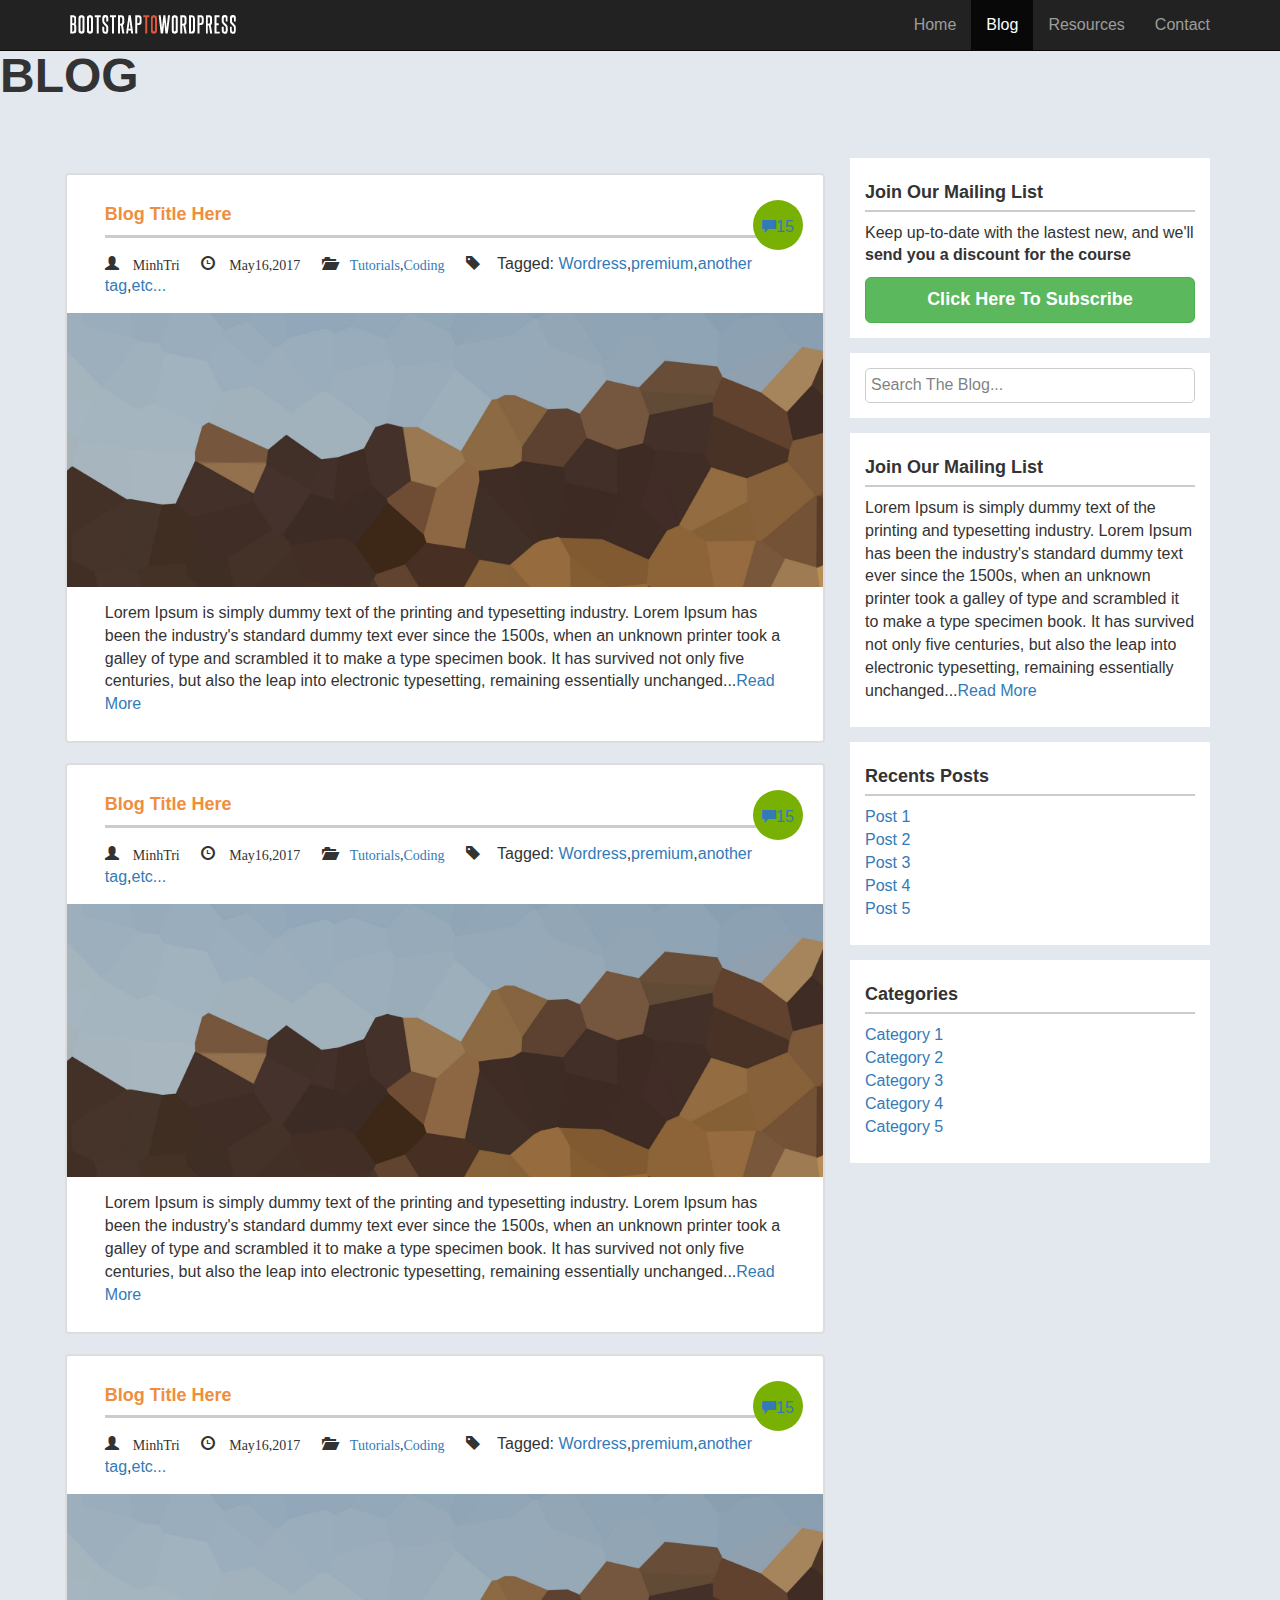
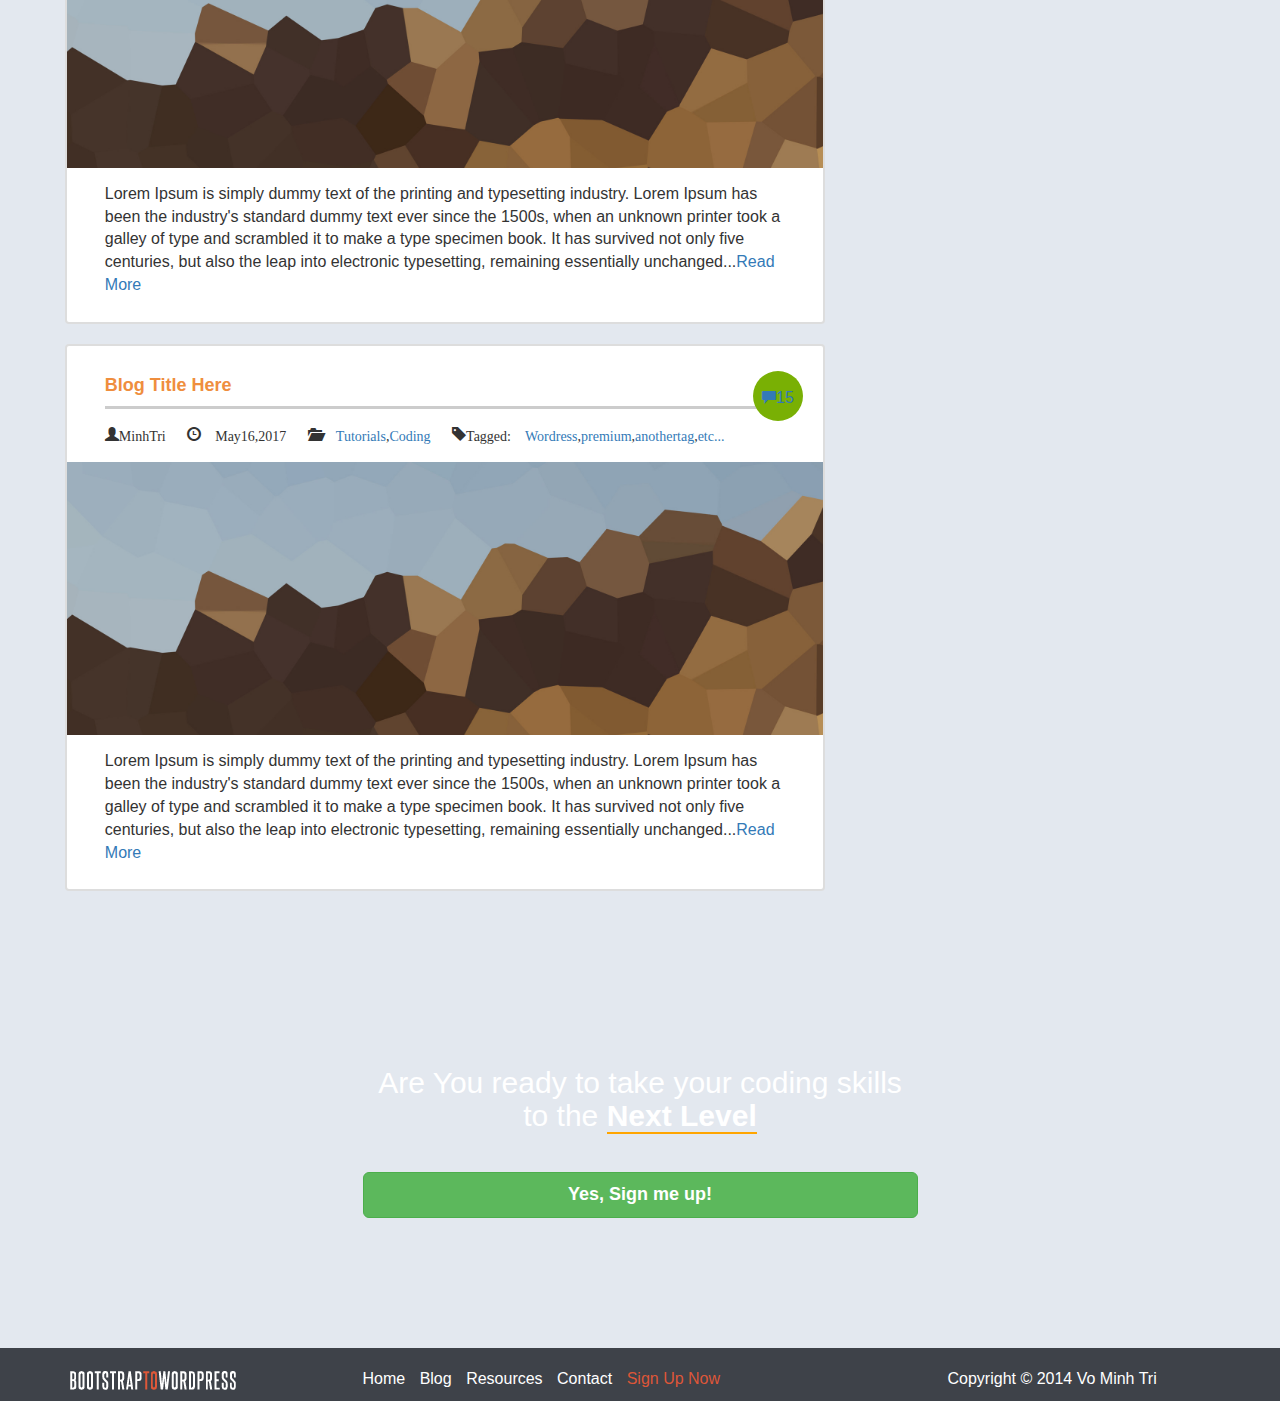
<file: app/blog.html>
<!DOCTYPE html>
<html>
<head>
	<title> Bootstrap to Wordress </title>
	<meta name="viewport" content="width=device-width, initial-scale=1.0">
	<meta http-equiv="Content-type" content="text\html" charset="utf-8">
	<meta name="author" content="">
	<meta name="description" content="">
	<link rel="stylesheet" type="text/css" href="assets\css\bootstrap.min.css">
	<link rel="stylesheet" type="text/css" href="assets\css\font-awesome\font-awesome\css\font-awesome.min.css">
	<link rel="stylesheet" type="text/css" href="dest\styles\main.css">
</head>
<body style="background: #e3e8ef;">
        <header class="site-header" role="banner">
			
			<div class="navbar-wrapper">
				<div class="navbar navbar-inverse navbar-fixed-top" role="navigation">
					<div class="container">
						<div class="header">
							<div class="navbar-header">
								<button type="button" class="navbar-toggle" data-toggle="collapse" data-target=".navbar-collapse" >
									<span class="sr-only"> Toggle Navination </span>
									<span class="icon-bar"></span>
									<span class="icon-bar"></span>
									<span class="icon-bar"></span>
								</button>
							</div>	<!--navbar-header-->
								<a class="navbar-brand" href="#"><img src="assets\img\logo.png"></a>
								<div class="navbar-collapse collapse">
									<ul class="nav navbar-nav navbar-right">
										<li><a href="index.html"> Home </a></li>
										<li class="active"><a href="blog.html"> Blog </a></li>
										<li><a href="resources.html"> Resources </a></li>
										<li><a href="contact.html"> Contact </a></li>
									</ul><!--nav-->
								</div><!--nav-collapse-->
							
						</div>	<!-- header -->
					</div><!--container-->
				</div>	<!-- inserve,fixed-top -->
			</div> <!-- navbar-wrapper -->
		</header>
		<section class="feature-image feature-image-default-alt" data-type="background" data-speed="4">
			<h1 class="page-title"> BLOG </h1>
		</section>



            <div class="container">
                <div class="row" id="primary">
                    <main id="content" role="main" class="col-sm-8">
                        <article class="post">
                            <header>
                                <div class="post-title">
                                    <h4><a href="blog.html" alt"Blog title"> Blog Title Here </a></h4>
                                </div>
                                <div class="post-detail">
                                    <span class="glyphicon glyphicon-user"> MinhTri </span>
                                    <span class="glyphicon glyphicon-time"> May16,2017 </span>
                                    <span class="glyphicon glyphicon-folder-open"><a href="#"> Tutorials</a>,<a href="#">Coding</a></span>
                                    <span class="glyphicon glyphicon-tag"></span>Tagged: <a href="#">Wordress</a>,<a href="#">premium</a>,<a href="#">another tag</a>,<a href="#">etc...</a>
                                    <div class="post-badge-comment">
                                        <a href="#"><span class="glyphicon glyphicon-comment"></span>15</a>
                                    </div>
                                </div><!--post-detail-->
                            </header>
                            <div class="post-image">    
                                <img src="assets/img/hero-bg.jpg" alt="post-image" width="100%">
                            </div><!--post-image-->

                            <div class="post-excerpt">  
                                <p>Lorem Ipsum is simply dummy text of the printing and typesetting industry. Lorem Ipsum has been the industry's standard dummy text ever since the 1500s, when an unknown printer took a galley of type and scrambled it to make a type specimen book. It has survived not only five centuries, but also the leap into electronic typesetting, remaining essentially unchanged...<a href="post.html">Read More</a></p>
                            </div><!--post-excerpt-->
                        </article><!--end-post-->

						<article class="post">
                            <header>
                                <div class="post-title">
                                    <h4><a href="blog.html" alt"Blog title"> Blog Title Here </a></h4>
                                </div>
                                <div class="post-detail">
                                    <span class="glyphicon glyphicon-user"> MinhTri </span>
                                    <span class="glyphicon glyphicon-time"> May16,2017 </span>
                                    <span class="glyphicon glyphicon-folder-open"><a href="#"> Tutorials</a>,<a href="#">Coding</a></span>
                                    <span class="glyphicon glyphicon-tag"></span>Tagged: <a href="#">Wordress</a>,<a href="#">premium</a>,<a href="#">another tag</a>,<a href="#">etc...</a>
                                    <div class="post-badge-comment">
                                        <a href="#"><span class="glyphicon glyphicon-comment"></span>15</a>
                                    </div>
                                </div><!--post-detail-->
                            </header>
                            <div class="post-image">    
                                <img src="assets/img/hero-bg.jpg" alt="post-image" width="100%">
                            </div><!--post-image-->

                            <div class="post-excerpt">  
                                <p>Lorem Ipsum is simply dummy text of the printing and typesetting industry. Lorem Ipsum has been the industry's standard dummy text ever since the 1500s, when an unknown printer took a galley of type and scrambled it to make a type specimen book. It has survived not only five centuries, but also the leap into electronic typesetting, remaining essentially unchanged...<a href="post.html">Read More</a></p>
                            </div><!--post-excerpt-->
                        </article><!--end-post-->

						<article class="post">
                            <header>
                                <div class="post-title">
                                    <h4><a href="blog.html" alt"Blog title"> Blog Title Here </a></h4>
                                </div>
                                <div class="post-detail">
                                    <span class="glyphicon glyphicon-user"> MinhTri </span>
                                    <span class="glyphicon glyphicon-time"> May16,2017 </span>
                                    <span class="glyphicon glyphicon-folder-open"><a href="#"> Tutorials</a>,<a href="#">Coding</a></span>
                                    <span class="glyphicon glyphicon-tag"></span>Tagged: <a href="#">Wordress</a>,<a href="#">premium</a>,<a href="#">another tag</a>,<a href="#">etc...</a>
                                    <div class="post-badge-comment">
                                        <a href="#"><span class="glyphicon glyphicon-comment"></span>15</a>
                                    </div>
                                </div><!--post-detail-->
                            </header>
                            <div class="post-image">    
                                <img src="assets/img/hero-bg.jpg" alt="post-image" width="100%">
                            </div><!--post-image-->

                            <div class="post-excerpt">  
                                <p>Lorem Ipsum is simply dummy text of the printing and typesetting industry. Lorem Ipsum has been the industry's standard dummy text ever since the 1500s, when an unknown printer took a galley of type and scrambled it to make a type specimen book. It has survived not only five centuries, but also the leap into electronic typesetting, remaining essentially unchanged...<a href="post.html">Read More</a></p>
                            </div><!--post-excerpt-->
                        </article><!--end-post-->


						<article class="post">
                            <header>
                                <div class="post-title">
                                    <h4><a href="blog.html" alt"Blog title"> Blog Title Here </a></h4>
                                </div>
                                <div class="post-detail">
                                    <span class="glyphicon glyphicon-user">MinhTri </span>
                                    <span class="glyphicon glyphicon-time"> May16,2017 </span>
                                    <span class="glyphicon glyphicon-folder-open"><a href="#"> Tutorials</a>,<a href="#">Coding</a></span>
                                    <span class="glyphicon glyphicon-tag">Tagged: <a href="#">Wordress</a>,<a href="#">premium</a>,<a href="#">anothertag</a>,<a href="#">etc...</a></span>
                                    <div class="post-badge-comment">
                                       <a href="#"><span class="glyphicon glyphicon-comment"></span>15</a>
                                    </div>
                                </div><!--post-detail-->
                            </header>
                            <div class="post-image">    
                                <img src="assets/img/hero-bg.jpg" alt="post-image" width="100%">
                            </div><!--post-image-->

                            <div class="post-excerpt">  
                                <p>Lorem Ipsum is simply dummy text of the printing and typesetting industry. Lorem Ipsum has been the industry's standard dummy text ever since the 1500s, when an unknown printer took a galley of type and scrambled it to make a type specimen book. It has survived not only five centuries, but also the leap into electronic typesetting, remaining essentially unchanged...<a href="post.html">Read More</a></p>
                            </div><!--post-excerpt-->
                        </article><!--end-post-->
                    </main><!--end-row-->

<!-- =========================Sidebar=============================-->

					<aside class="col-sm-4 sidebar">	
						<div class="widget">
							<h4> Join Our Mailing List </h4>
							<p>Keep up-to-date with the lastest new, and we'll <strong>send you a discount for the course</strong></p>
							<button data-toggle="modal" data-target="#Mymodal" class="btn btn-lg btn-success btn-block"> Click Here To Subscribe </button>
						</div><!--widget-->

						<div class="widget">
							<form action="">
								<input type="text" placeholder="Search The Blog..." id="search" >
							</form>
						</div><!--widget-->

						<div class="widget">
							<h4> Join Our Mailing List </h4>
							<p>Lorem Ipsum is simply dummy text of the printing and typesetting industry. Lorem Ipsum has been the industry's standard dummy text ever since the 1500s, when an unknown printer took a galley of type and scrambled it to make a type specimen book. It has survived not only five centuries, but also the leap into electronic typesetting, remaining essentially unchanged...<a href="post.html">Read More</a></p>
	
						</div><!--widget-->

						<div class="widget">
							<h4> Recents Posts </h4>
							<ul class="list-unstyled">
								<nav>
									<li><a href="#">Post 1</a></li>
									<li><a href="#">Post 2</a></li>
									<li><a href="#">Post 3</a></li>
									<li><a href="#">Post 4</a></li>
									<li><a href="#">Post 5</a></li>
								</nav>
							</ul>
						</div><!--widget-->

						<div class="widget">
							<h4> Categories </h4>
							<ul class="list-unstyled">
								<nav>
									<li><a href="#">Category 1</a></li>
									<li><a href="#">Category 2</a></li>
									<li><a href="#">Category 3</a></li>
									<li><a href="#">Category 4</a></li>
									<li><a href="#">Category 5</a></li>
								</nav>
							</ul>
						</div><!--widget-->

					</aside><!--end-sidebar-->
                </div><!--row-->
            </div><!--container-->

        <!-- SIGNUP=======================-->
        <section id="sign_up" data-type="background" data-speed="4">
			<div class="container">
				<div class="row">	
					<div class="col-sm-6 col-sm-offset-3">
						<h2>Are You ready to take your coding skills to the <strong>Next Level</strong></h2>
						<p><a href="#" class="btn btn-lg btn-success btn-block">Yes, Sign me up!</a></p>
					</div>
				</div>
			</div><!--container-->
		</section><!--sign up-->



		<!----------FOOTER==========================-------->
		<footer>
			<div class="container">
				<div class="row">
					<div class="col-sm-3">	
						<a href="#"><img src="assets/img/logo.png" alt="Bootstrap to wordress"></a>
					</div><!--end-col-->
					<div class="col-sm-6">
						<nav>
							<ul class="list-unstyled list-inline">
								<li><a href="#">Home</a></li>
								<li><a href="#">Blog</a></li>
								<li><a href="#">Resources</a></li>
								<li><a href="#">Contact</a></li>
								<li class="signup-link"><a href="#">Sign Up Now</a></li>
							</ul>
						</nav>
					</div><!--end-col-->
					<div class="col-sm-3">
						<p>Copyright &copy; 2014 Vo Minh Tri</p>
					</div><!--end-col-->

				</div><!--end-row-->
			</div>
		</footer><!--footer-->


		<!----------Modal-------->
		<div class="modal fade" id="Mymodal">
			<div class="modal-dialog">
				<div class="modal-content">

					<div class="modal-header">
						<button class="close" data-dismiss="modal" type="button"><span aria-hidden="true"> &times; </span><span class="sr-only">Close</span></button>
						<h4 class="modal-title" id="myModalLabel"><i class="fa fa-envelope"></i> Subscrise to our mailing list </h4>
					</div><!--modal-header-->

					<div class="modal-body">
						<p> Simply enter your name and email! As a thank you for joining us, We're going to give you one of best-selling courses,<em> for free.</em> </p>
						<form action="" class="form-inline">
							<div class="form-group">
								<label for="subscribe" class="sr-only">Your Name</label>
								<input type="text" placeholder="Your Name">
							</div><!--form-group-->

							<div class="form-group">
								<label for="subscribe" class="sr-only">Your Email</label>
								<input type="text" placeholder="Your Email">
							</div><!--form-group-->
							
							<input type="button" class="btn btn-danger" value="Submit">	

							<hr>
							<p><small>By providing your email you consent to receiving ocassional promosional email &amp; newsletters <br>No spam. Just good stuff. We respect your privacy &amp; you may unsubscribe at any time.</small></p>
						</form>
					</div><!--modal-body-->

				</div><!--Modal-content-->
			</div><!--Modal-dialog-->
		</div><!-- Modal fade -->

		<script src="assets\js\jquery-2.1.4.min.js"></script>	
		<script src="assets\js\main.js"></script>	
		<script src="assets\js\bootstrap.min.js"></script>	
			
</body>
</html>
</file>
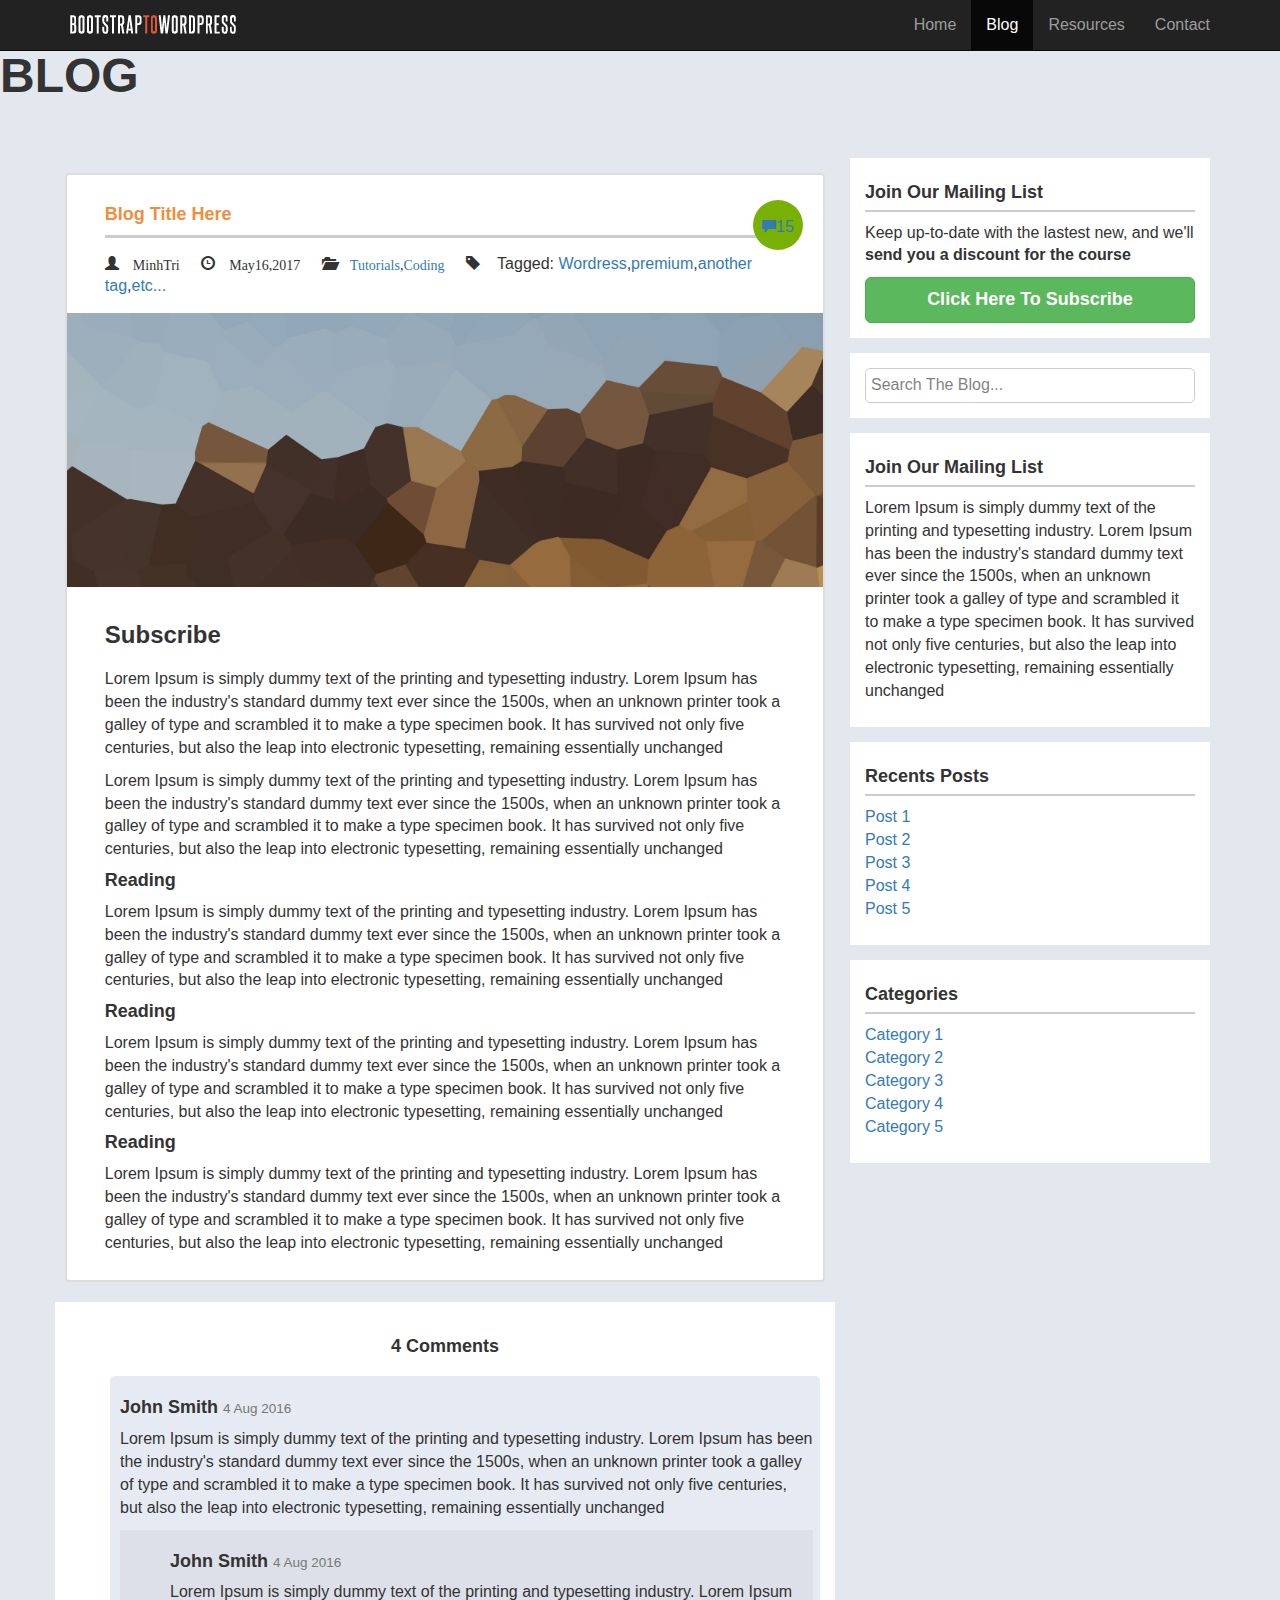
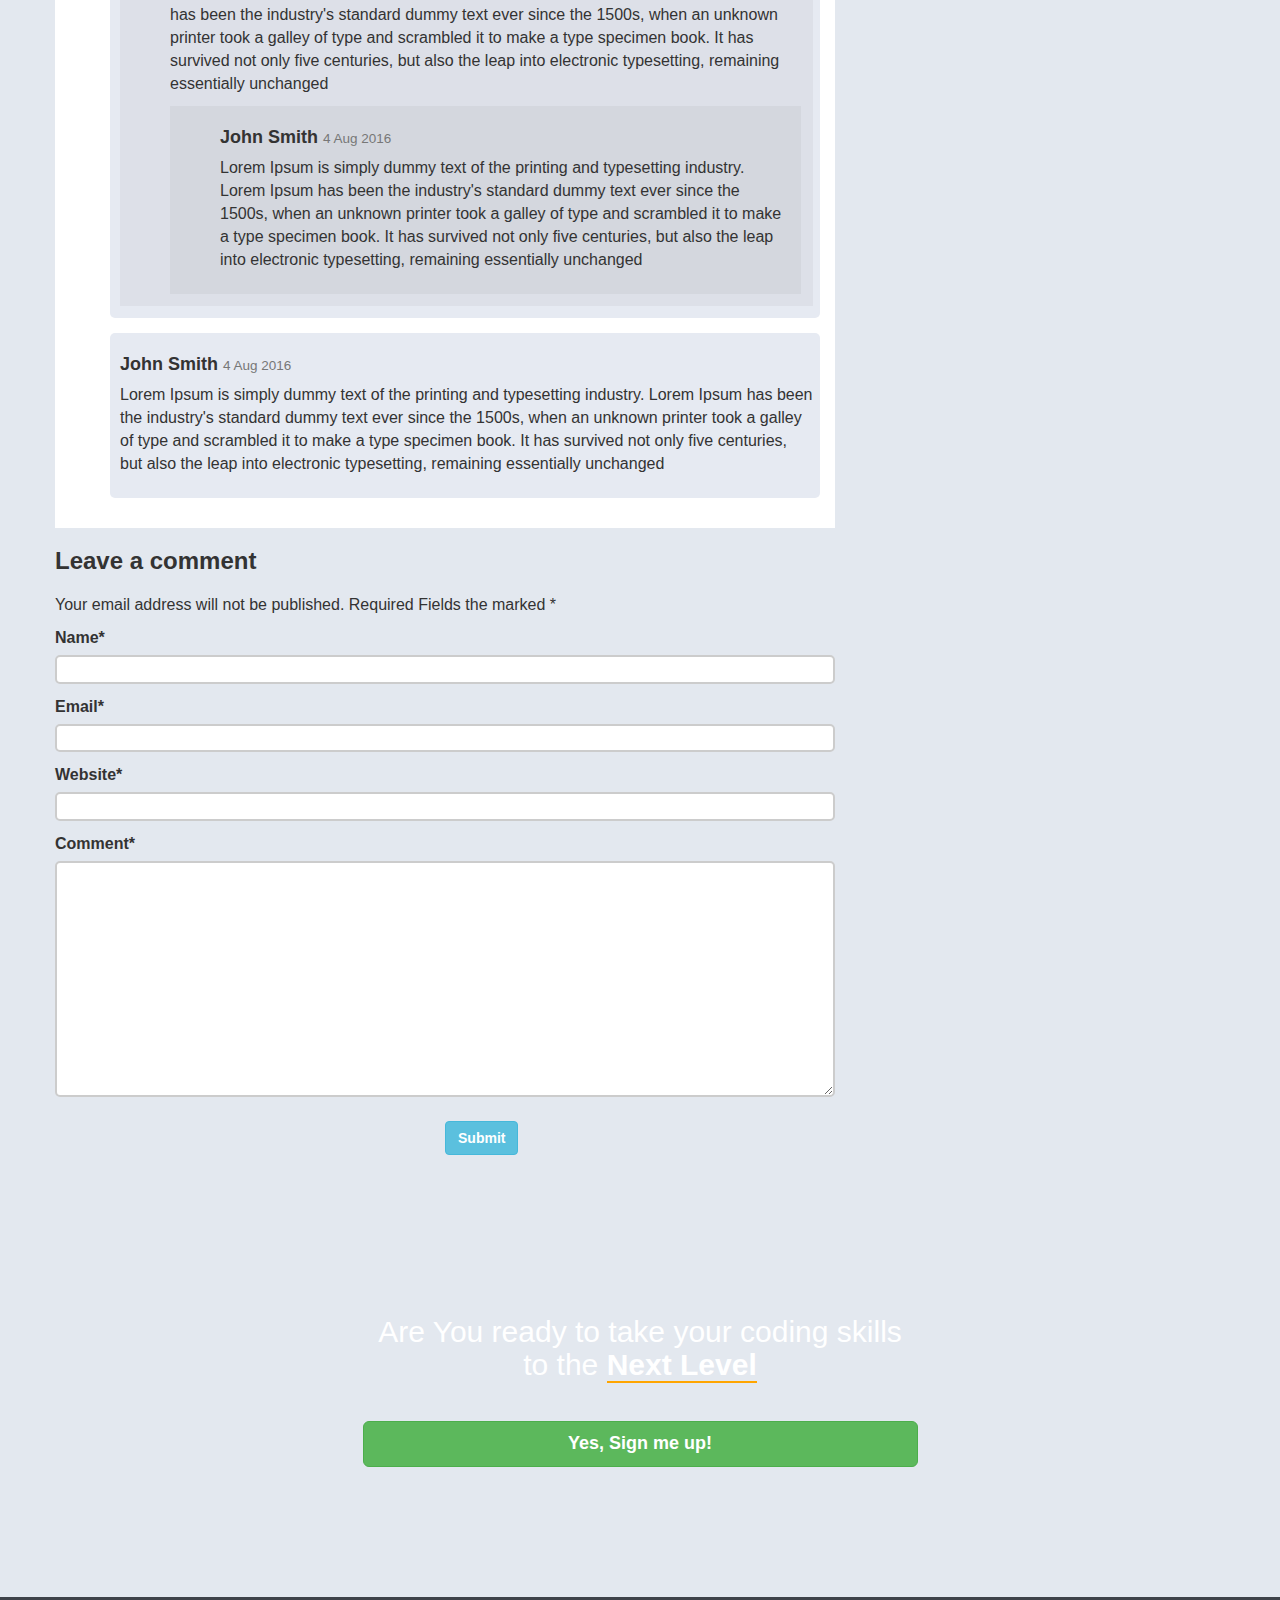
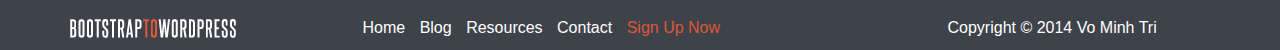
<file: app/post.html>
<!DOCTYPE html>
<html>
<head>
	<title> Bootstrap to Wordress </title>
	<meta name="viewport" content="width=device-width, initial-scale=1.0">
	<meta http-equiv="Content-type" content="text\html" charset="utf-8">
	<meta name="author" content="">
	<meta name="description" content="">
	<link rel="stylesheet" type="text/css" href="assets\css\bootstrap.min.css">
	<link rel="stylesheet" type="text/css" href="assets\css\font-awesome\font-awesome\css\font-awesome.min.css">
	<link rel="stylesheet" type="text/css" href="dest\styles\main.css">
</head>
<body style="background: #e3e8ef;">
        <header class="site-header" role="banner">
			
			<div class="navbar-wrapper">
				<div class="navbar navbar-inverse navbar-fixed-top" role="navigation">
					<div class="container">
						<div class="header">
							<div class="navbar-header">
								<button type="button" class="navbar-toggle" data-toggle="collapse" data-target=".navbar-collapse" >
									<span class="sr-only"> Toggle Navination </span>
									<span class="icon-bar"></span>
									<span class="icon-bar"></span>
									<span class="icon-bar"></span>
								</button>
							</div>	<!--navbar-header-->
								<a class="navbar-brand" href="#"><img src="assets\img\logo.png"></a>
								<div class="navbar-collapse collapse">
									<ul class="nav navbar-nav navbar-right">
										<li><a href="index.html"> Home </a></li>
										<li class="active"><a href="blog.html"> Blog </a></li>
										<li><a href="resources.html"> Resources </a></li>
										<li><a href="contact.html"> Contact </a></li>
									</ul><!--nav-->
								</div><!--nav-collapse-->
							
						</div>	<!-- header -->
					</div><!--container-->
				</div>	<!-- inserve,fixed-top -->
			</div> <!-- navbar-wrapper -->
		</header>
		<section class="feature-image feature-image-default-alt" data-type="background" data-speed="4">
			<h1 class="page-title"> BLOG </h1>
		</section>



            <div class="container">
                <div class="row" id="primary">
                    <main id="content" role="main" class="col-sm-8">
                        <article class="post">
                            <header>
                                <div class="post-title">
                                    <h4><a href="blog.html" alt"Blog title"> Blog Title Here </a></h4>
                                </div>
                                <div class="post-detail">
                                    <span class="glyphicon glyphicon-user"> MinhTri </span>
                                    <span class="glyphicon glyphicon-time"> May16,2017 </span>
                                    <span class="glyphicon glyphicon-folder-open"><a href="#"> Tutorials</a>,<a href="#">Coding</a></span>
                                    <span class="glyphicon glyphicon-tag"></span>Tagged: <a href="#">Wordress</a>,<a href="#">premium</a>,<a href="#">another tag</a>,<a href="#">etc...</a>
                                    <div class="post-badge-comment">
                                        <a href="#"><span class="glyphicon glyphicon-comment"></span>15</a>
                                    </div>
                                </div><!--post-detail-->
                            </header>
                            <div class="post-image">    
                                <img src="assets/img/hero-bg.jpg" alt="post-image" width="100%">
                            </div><!--post-image-->

                            <div class="post-excerpt"> 
                                <h3> Subscribe </h3>
                                <p>Lorem Ipsum is simply dummy text of the printing and typesetting industry. Lorem Ipsum has been the industry's standard dummy text ever since the 1500s, when an unknown printer took a galley of type and scrambled it to make a type specimen book. It has survived not only five centuries, but also the leap into electronic typesetting, remaining essentially unchanged</p>
                                <p>Lorem Ipsum is simply dummy text of the printing and typesetting industry. Lorem Ipsum has been the industry's standard dummy text ever since the 1500s, when an unknown printer took a galley of type and scrambled it to make a type specimen book. It has survived not only five centuries, but also the leap into electronic typesetting, remaining essentially unchanged</p>
                                <h4> Reading </h4>
                                <p>Lorem Ipsum is simply dummy text of the printing and typesetting industry. Lorem Ipsum has been the industry's standard dummy text ever since the 1500s, when an unknown printer took a galley of type and scrambled it to make a type specimen book. It has survived not only five centuries, but also the leap into electronic typesetting, remaining essentially unchanged</p>
                                <h4> Reading </h4>
                                <p>Lorem Ipsum is simply dummy text of the printing and typesetting industry. Lorem Ipsum has been the industry's standard dummy text ever since the 1500s, when an unknown printer took a galley of type and scrambled it to make a type specimen book. It has survived not only five centuries, but also the leap into electronic typesetting, remaining essentially unchanged</p>
                                <h4> Reading </h4>
                                <p>Lorem Ipsum is simply dummy text of the printing and typesetting industry. Lorem Ipsum has been the industry's standard dummy text ever since the 1500s, when an unknown printer took a galley of type and scrambled it to make a type specimen book. It has survived not only five centuries, but also the leap into electronic typesetting, remaining essentially unchanged</p>
                            </div><!--post-excerpt-->
                        </article><!--end-post-->

                        <article class="comment">
                            <h3> 4 Comments </h3>
                            <ol class="comment-list">   
                                <li class="comment-detail comment-main">
                                    <h4> John Smith <small> 4 Aug 2016 </small> </h4>
                                    <p>Lorem Ipsum is simply dummy text of the printing and typesetting industry. Lorem Ipsum has been the industry's standard dummy text ever since the 1500s, when an unknown printer took a galley of type and scrambled it to make a type specimen book. It has survived not only five centuries, but also the leap into electronic typesetting, remaining essentially unchanged</p>
                                    <ol class="comment-list">   
                                        <li class="comment-detail children">
                                        <h4> John Smith <small> 4 Aug 2016 </small> </h4>
                                        <p>Lorem Ipsum is simply dummy text of the printing and typesetting industry. Lorem Ipsum has been the industry's standard dummy text ever since the 1500s, when an unknown printer took a galley of type and scrambled it to make a type specimen book. It has survived not only five centuries, but also the leap into electronic typesetting, remaining essentially unchanged</p>
                                            <ol class="comment-list">   
                                                <li class="comment-detail children">
                                                <h4> John Smith <small> 4 Aug 2016 </small> </h4>
                                                <p>Lorem Ipsum is simply dummy text of the printing and typesetting industry. Lorem Ipsum has been the industry's standard dummy text ever since the 1500s, when an unknown printer took a galley of type and scrambled it to make a type specimen book. It has survived not only five centuries, but also the leap into electronic typesetting, remaining essentially unchanged</p>
                                                </li><!--comment-child-->
                                            </ol><!--comment-->
                                        </li><!--comment-child-->
                                    </ol><!--comment-->
                            </li><!--comment-main-->
                            <li class="comment-detail comment-main">
                                <h4> John Smith <small> 4 Aug 2016 </small> </h4>
                                <p>Lorem Ipsum is simply dummy text of the printing and typesetting industry. Lorem Ipsum has been the industry's standard dummy text ever since the 1500s, when an unknown printer took a galley of type and scrambled it to make a type specimen book. It has survived not only five centuries, but also the leap into electronic typesetting, remaining essentially unchanged</p>
                            </li><!--comment-main-->
                            </ol><!--comment-->
                        </article><!--comment-->


                        <article class="leave-comment"> 
                            <form action="">
                                <h3> Leave a comment </h3>
                                <p> Your email address will not be published. Required Fields the marked *</p>
                                <div>
                                    <label for="name"> Name* </label>
                                    <input type="text" name="name">
                                </div>
                                <div>
                                    <label for="email"> Email* </label>
                                    <input type="email" name="email">
                                </div>
                                <div>
                                    <label for="url"> Website* </label>
                                    <input type="url" name="name">
                                </div>
                                <div>
                                    <label for="comment"> Comment* </label>
                                    <textarea name="comment" id="" cols="24" rows="10"></textarea>
                                </div>
                                    <input type="submit" class="btn btn-md btn-info">
                                </form>
                            </form>        
                        </article><!--leave-comment-->
                    </main><!--end-row-->


                    <aside class="col-sm-4 sidebar">	
						<div class="widget">
							<h4> Join Our Mailing List </h4>
							<p>Keep up-to-date with the lastest new, and we'll <strong>send you a discount for the course</strong></p>
							<button data-toggle="modal" data-target="#Mymodal" class="btn btn-lg btn-success btn-block"> Click Here To Subscribe </button>
						</div><!--widget-->

						<div class="widget">
							<form action="">
								<input type="text" placeholder="Search The Blog..." id="search" >
							</form>
						</div><!--widget-->

						<div class="widget">
							<h4> Join Our Mailing List </h4>
							<p>Lorem Ipsum is simply dummy text of the printing and typesetting industry. Lorem Ipsum has been the industry's standard dummy text ever since the 1500s, when an unknown printer took a galley of type and scrambled it to make a type specimen book. It has survived not only five centuries, but also the leap into electronic typesetting, remaining essentially unchanged</p>
	
						</div><!--widget-->

						<div class="widget">
							<h4> Recents Posts </h4>
							<ul class="list-unstyled">
								<nav>
									<li><a href="#">Post 1</a></li>
									<li><a href="#">Post 2</a></li>
									<li><a href="#">Post 3</a></li>
									<li><a href="#">Post 4</a></li>
									<li><a href="#">Post 5</a></li>
								</nav>
							</ul>
						</div><!--widget-->

						<div class="widget">
							<h4> Categories </h4>
							<ul class="list-unstyled">
								<nav>
									<li><a href="#">Category 1</a></li>
									<li><a href="#">Category 2</a></li>
									<li><a href="#">Category 3</a></li>
									<li><a href="#">Category 4</a></li>
									<li><a href="#">Category 5</a></li>
								</nav>
							</ul>
						</div><!--widget-->

					</aside><!--end-sidebar-->
                </div><!--row-->
            </div><!--container-->

        <!-- SIGNUP=======================-->
        <section id="sign_up" data-type="background" data-speed="4">
			<div class="container">
				<div class="row">	
					<div class="col-sm-6 col-sm-offset-3">
						<h2>Are You ready to take your coding skills to the <strong>Next Level</strong></h2>
						<p><a href="#" class="btn btn-lg btn-success btn-block">Yes, Sign me up!</a></p>
					</div>
				</div>
			</div><!--container-->
		</section><!--sign up-->



		<!----------FOOTER==========================-------->
		<footer>
			<div class="container">
				<div class="row">
					<div class="col-sm-3">	
						<a href="#"><img src="assets/img/logo.png" alt="Bootstrap to wordress"></a>
					</div><!--end-col-->
					<div class="col-sm-6">
						<nav>
							<ul class="list-unstyled list-inline">
								<li><a href="#">Home</a></li>
								<li><a href="#">Blog</a></li>
								<li><a href="#">Resources</a></li>
								<li><a href="#">Contact</a></li>
								<li class="signup-link"><a href="#">Sign Up Now</a></li>
							</ul>
						</nav>
					</div><!--end-col-->
					<div class="col-sm-3">
						<p>Copyright &copy; 2014 Vo Minh Tri</p>
					</div><!--end-col-->

				</div><!--end-row-->
			</div>
		</footer><!--footer-->


		<!----------Modal-------->
		<div class="modal fade" id="Mymodal">
			<div class="modal-dialog">
				<div class="modal-content">

					<div class="modal-header">
						<button class="close" data-dismiss="modal" type="button"><span aria-hidden="true"> &times; </span><span class="sr-only">Close</span></button>
						<h4 class="modal-title" id="myModalLabel"><i class="fa fa-envelope"></i> Subscrise to our mailing list </h4>
					</div><!--modal-header-->

					<div class="modal-body">
						<p> Simply enter your name and email! As a thank you for joining us, We're going to give you one of best-selling courses,<em> for free.</em> </p>
						<form action="" class="form-inline">
							<div class="form-group">
								<label for="subscribe" class="sr-only">Your Name</label>
								<input type="text" placeholder="Your Name">
							</div><!--form-group-->

							<div class="form-group">
								<label for="subscribe" class="sr-only">Your Email</label>
								<input type="text" placeholder="Your Email">
							</div><!--form-group-->
							
							<input type="button" class="btn btn-danger" value="Submit">	

							<hr>
							<p><small>By providing your email you consent to receiving ocassional promosional email &amp; newsletters <br>No spam. Just good stuff. We respect your privacy &amp; you may unsubscribe at any time.</small></p>
						</form>
					</div><!--modal-body-->

				</div><!--Modal-content-->
			</div><!--Modal-dialog-->
		</div><!-- Modal fade -->

		<script src="assets\js\jquery-2.1.4.min.js"></script>	
		<script src="assets\js\main.js"></script>	
		<script src="assets\js\bootstrap.min.js"></script>	
			
</body>
</html>
</file>
